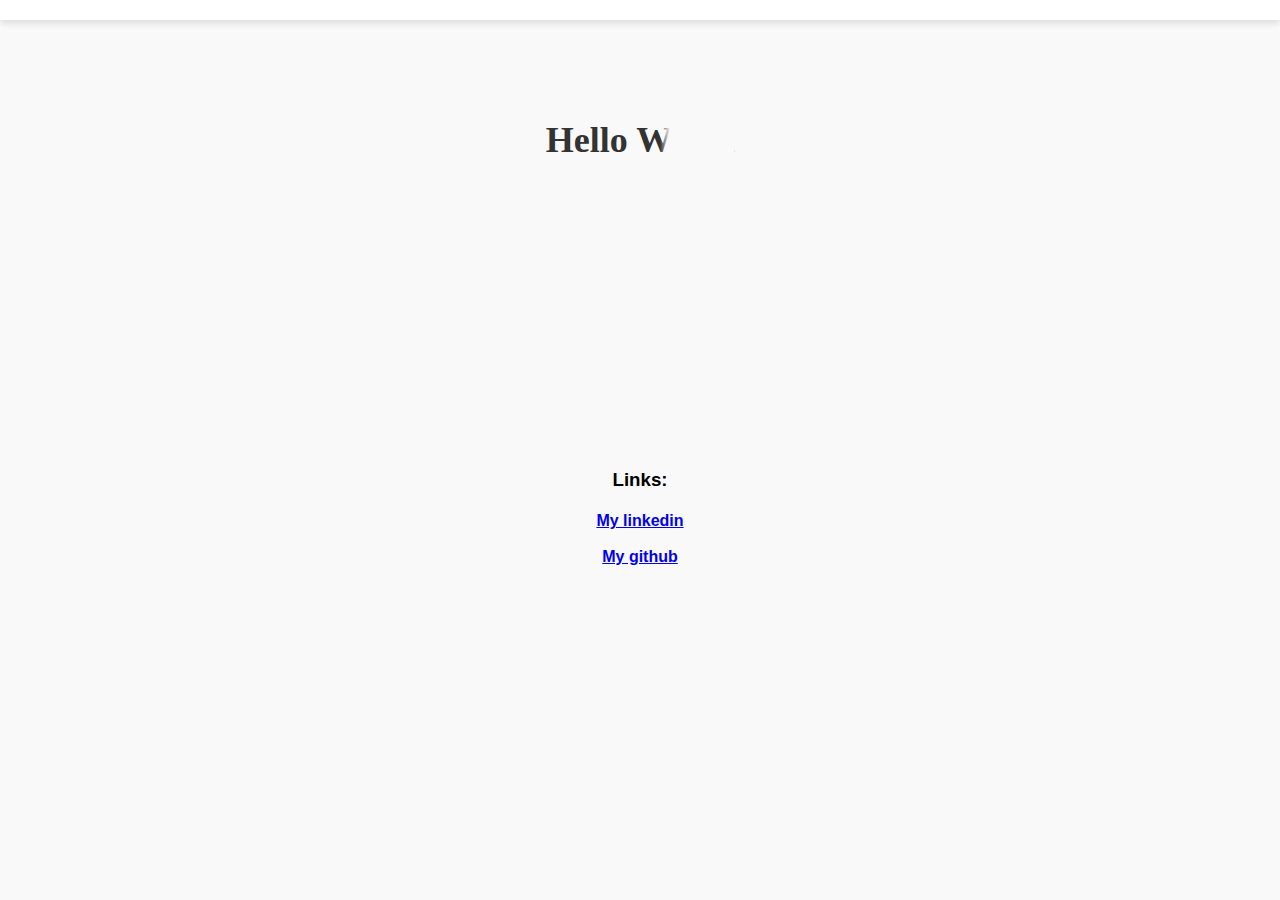
<file: index.html>
<!DOCTYPE html>
<html>
<head>
    <title>Andy's Website</title>
    <link rel="stylesheet" type="text/css" href="styles/styles.css">
</head>
<!-- Google tag (gtag.js) -->
<script async src="https://www.googletagmanager.com/gtag/js?id=G-91YXCVMK7K"></script>
<script>
  window.dataLayer = window.dataLayer || [];
  function gtag(){dataLayer.push(arguments);}
  gtag('js', new Date());

  gtag('config', 'G-91YXCVMK7K');
</script>
<!-- Google tag (gtag.js) -->

<body>
  <nav class="navbar">
    <div class="menu">
        <!-- <button class="nav-btn">Home</button>
        <button class="nav-btn">About</button> -->
    </div>
  </nav>

  <div class="container">
      <!-- <h1>Hello world<br>I am Andy</h1> -->
      <div class="box">
        
        <div>
          <h1>
            Hello World <br>
            This is Andy
          </h1>
        </div>
        <div class="eraser">
          <h1>
            <span class="text">
              Hello World <br>
              This is Andy
            </span>
          </h1>
        </div>
        
        
      </div>
  </div>

  <div>
    <h3>
      Links:
    </h3>
    <h4>
      <a href="https://www.linkedin.com/in/andyrzwang/">My linkedin</a><br><br>

      <a href="https://github.com/andyrzwang">My github</a>
    </h4>
  </div>
  

</body>

</html>
</file>
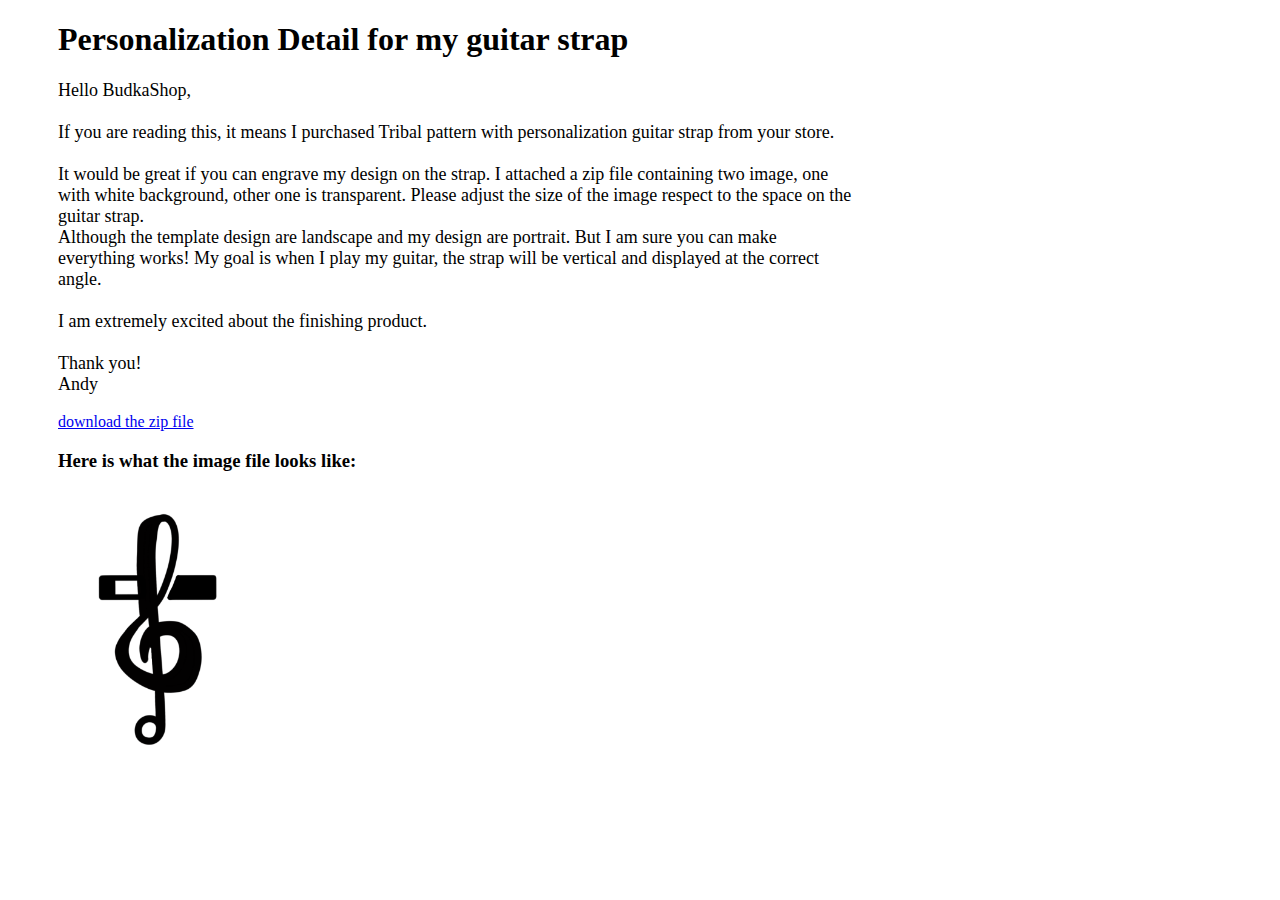
<file: estynote.html>
<!DOCTYPE html>
<html lang="en">
<head>
    <meta charset="UTF-8">
    <meta name="viewport" content="width=device-width, initial-scale=1.0">
    <title>EstyNote</title>
    <style>
        img {
        width: 200px;
        }
    </style>
</head>
<!-- Google tag (gtag.js) -->
<script async src="https://www.googletagmanager.com/gtag/js?id=G-91YXCVMK7K"></script>
<script>
  window.dataLayer = window.dataLayer || [];
  function gtag(){dataLayer.push(arguments);}
  gtag('js', new Date());

  gtag('config', 'G-91YXCVMK7K');
</script>
<body>
    <div style="padding-left: 50px; width: 800px;">
        <h1>Personalization Detail for my guitar strap</h1>

        <p style="font-size: large;">
            Hello BudkaShop, 
            <br> <br>
            If you are reading this, it means I purchased Tribal pattern with personalization guitar strap from your store.
            <br> <br>
            It would be great if you can engrave my design on the strap. 
            I attached a zip file containing two image, one with white background, other one is transparent.
            Please adjust the size of the image respect to the space on the guitar strap.
            <br>
            Although the template design are landscape and my design are portrait. But I am sure you can make everything works! 
            My goal is when I play my guitar, the strap will be vertical and displayed at the correct angle.
            <br> <br>
            I am extremely excited about the finishing product.
            <br> <br>
            Thank you!
            <br>
            Andy
        </p>

        <a href="/estynote/clefLogo.zip" download="Andy Wang Design">
            download the zip file
        </a>

    </div>
    <div style="padding-left: 50px; width: 800px;">
        <h3>Here is what the image file looks like: </h3>
        <img src="estynote/celfLogoTransparent.PNG" alt="celf logo transparent">

    </div>
</body>
</html>
</file>
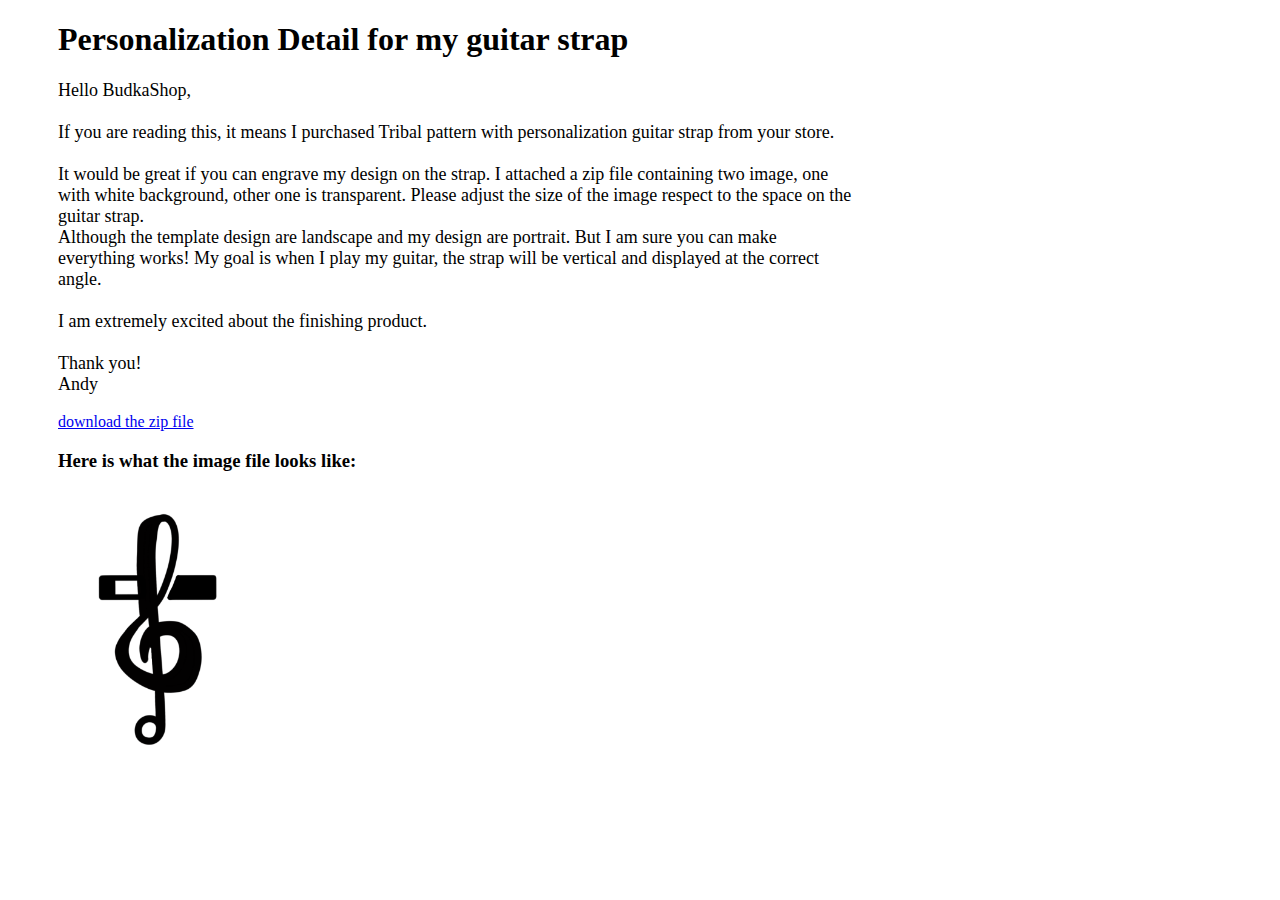
<file: etsynote.html>
<!DOCTYPE html>
<html lang="en">
<head>
    <meta charset="UTF-8">
    <meta name="viewport" content="width=device-width, initial-scale=1.0">
    <title>EtsyNote</title>
    <style>
        img {
        width: 200px;
        }
    </style>
</head>
<!-- Google tag (gtag.js) -->
<script async src="https://www.googletagmanager.com/gtag/js?id=G-91YXCVMK7K"></script>
<script>
  window.dataLayer = window.dataLayer || [];
  function gtag(){dataLayer.push(arguments);}
  gtag('js', new Date());

  gtag('config', 'G-91YXCVMK7K');
</script>
<body>
    <div style="padding-left: 50px; width: 800px;">
        <h1>Personalization Detail for my guitar strap</h1>

        <p style="font-size: large;">
            Hello BudkaShop, 
            <br> <br>
            If you are reading this, it means I purchased Tribal pattern with personalization guitar strap from your store.
            <br> <br>
            It would be great if you can engrave my design on the strap. 
            I attached a zip file containing two image, one with white background, other one is transparent.
            Please adjust the size of the image respect to the space on the guitar strap.
            <br>
            Although the template design are landscape and my design are portrait. But I am sure you can make everything works! 
            My goal is when I play my guitar, the strap will be vertical and displayed at the correct angle.
            <br> <br>
            I am extremely excited about the finishing product.
            <br> <br>
            Thank you!
            <br>
            Andy
        </p>

        <a href="/estynote/clefLogo.zip" download="Andy Wang Design">
            download the zip file
        </a>

    </div>
    <div style="padding-left: 50px; width: 800px;">
        <h3>Here is what the image file looks like: </h3>
        <img src="estynote/celfLogoTransparent.PNG" alt="celf logo transparent">

    </div>
</body>
</html>
</file>
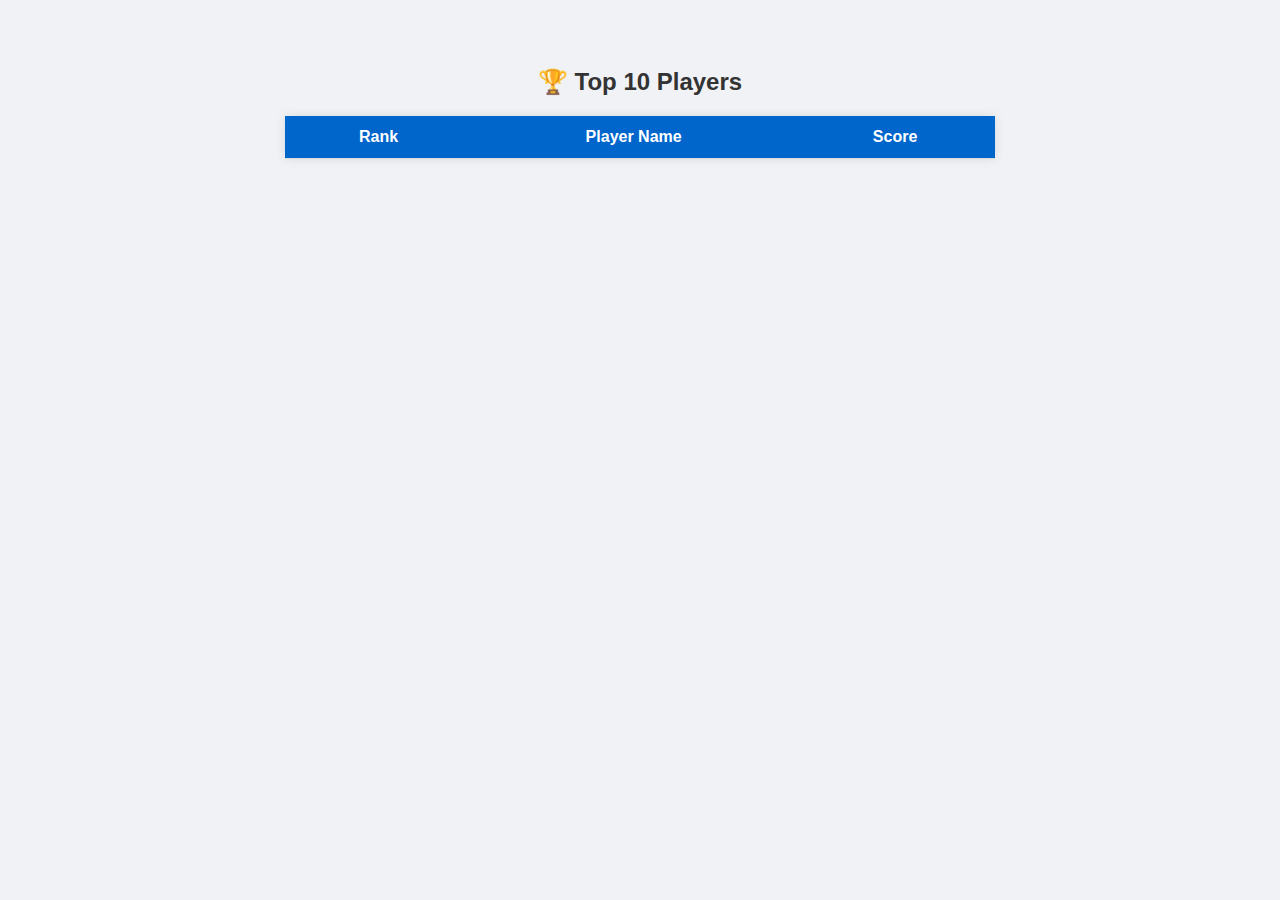
<file: mazeGameScoreBoard.html>
<!DOCTYPE html>
<html lang="en">
<head>
    <meta charset="UTF-8">
    <title>Top 10 Players</title>
    <style>
        body {
            font-family: Arial, sans-serif;
            background: #f0f2f5;
            padding: 40px;
            text-align: center;
        }
        h1 {
            color: #333;
        }
        h2 {
            color: #333;
        }
        table {
            margin: 0 auto;
            border-collapse: collapse;
            width: 60%;
            background-color: #fff;
            box-shadow: 0 0 10px rgba(0,0,0,0.1);
        }
        th, td {
            padding: 12px 20px;
            border-bottom: 1px solid #ddd;
        }
        th {
            background-color: #0066cc;
            color: white;
        }
        tr:hover {
            background-color: #f1f1f1;
        }
    </style>
</head>
<body>
<!-- <h1>Thank you for playing our game</h1> -->
<h2>🏆 Top 10 Players</h2>



<table id="leaderboard">
    <thead>
        <tr>
            <th>Rank</th>
            <th>Player Name</th>
            <th>Score</th>
        </tr>
    </thead>
    <tbody>
        <!-- Rows will be filled in by JavaScript -->
    </tbody>
</table>

<script>
    const requestBody = {
        "key": "3c6e0b8a9c15224a8228b9a98ca1531d"
    };

    fetch("http://64.181.243.6:8050/mazegame/viewTopScores", {
        method: "POST", // Use POST to send body
        headers: {
            "Content-Type": "application/json",
            "Accept":"*/*",
            "Accept-Ecoding":"gzip, deflate, br"

        },
        body: JSON.stringify(requestBody)
    })
    .then(response => response.json())
    .then(data => {
        if (data.code === 200 && data.topTen) {
            const players = data.topTen;
            const tbody = document.querySelector("#leaderboard tbody");

            players.forEach((player, index) => {
                const row = document.createElement("tr");
                row.innerHTML = `
                    <td>${index + 1}</td>
                    <td>${player.name}</td>
                    <td>${player.score}</td>
                `;
                tbody.appendChild(row);
            });
        } else {
            alert("Failed to load top scores.");
        }
    })
    .catch(error => {
        console.error("Error fetching leaderboard:", error);
        alert("Unable to connect to server.");
    });
</script>

</body>
</html>
</file>
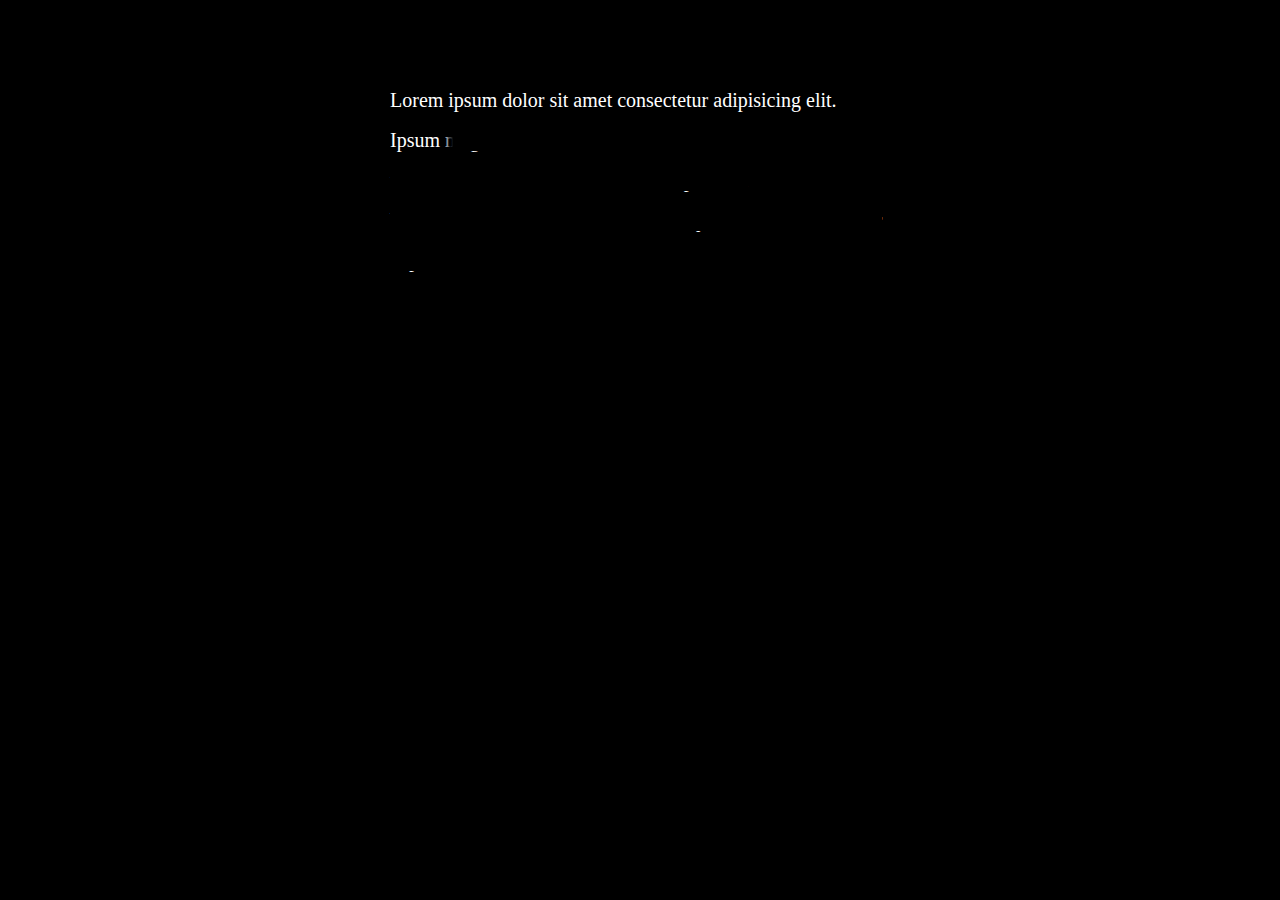
<file: test.html>
<!DOCTYPE html>
<html lang="en">
<head>
    <meta charset="UTF-8">
    <meta name="viewport" content="width=device-width, initial-scale=1.0">
    <title>Document</title>
</head>
<body>
    <div class="container">
        <div class="box">
            <p>
                Lorem ipsum dolor sit amet consectetur adipisicing elit. Ipsum magni iure nam dolore <br>
                ullam illo nulla molestias! Nemo corporis ex <br>
                blanditiis exercitationem ad cum sint quia, beatae consectetur explicabo animi.
            </p>
            <p class="eraser">
                <span class="text">
                    Lorem ipsum dolor sit amet consectetur adipisicing elit. Ipsum magni iure nam dolore <br>
                    ullam illo nulla molestias! Nemo corporis ex <br>
                    blanditiis exercitationem ad cum sint quia, beatae consectetur explicabo animi.
                </span>
            </p>
        </div>
    </div>
</body>
 
<style>
    body{
        background: black;
    }
    p{margin: 0;}
    .container{
        font-size: 20px;
        color: white;
        font-family: 'Lucida Sans', 'Lucida Sans Regular', 'Lucida Grande', 'Lucida Sans';
    }
    .box{
        width: 500px;
        height: 500px;
        margin: 80px auto;
        position: relative;
        line-height: 2;
    }
    .eraser{
        position: absolute;
        inset: 0;
    }
 
    @property --p{
        syntax: '<percentage>';
        initial-value: 0%;
        inherits: false;
    }
    .text{
        --p: 30%;
        color: transparent;
        background: linear-gradient(to right, transparent var(--p), black calc(var(--p) + 10px));
        animation: erase 5s forwards linear;
    }
 
    @keyframes erase {
        0%{
            --p: 0%;
        }
        100%{
            --p: 100%;
        }
    }
</style>
</html>
</file>
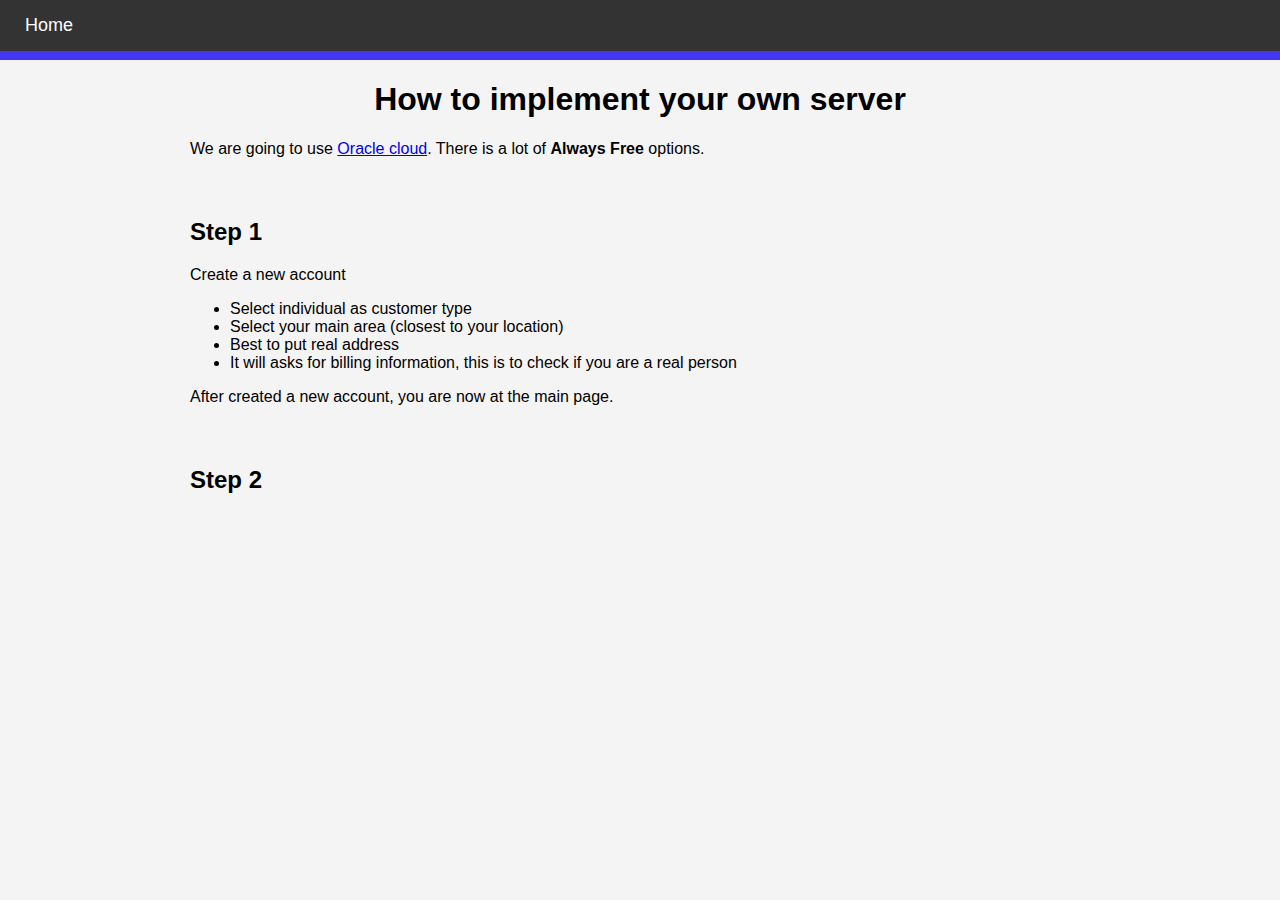
<file: serverTut/createownserver.html>
<!DOCTYPE html>
<html lang="en">
<head>
    <meta charset="UTF-8">
    <meta name="viewport" content="width=device-width, initial-scale=1.0">
    <title>Create Your Own Server</title>
    <link rel="stylesheet" href="styles.css">
</head>
<header>
    <script>
        document.querySelector('#progressbar').animate(
        {
            backgroundColor: ['red', 'darkred'],
            transform: ['scaleX(0)', 'scaleX(1)'],
        },
        {
            duration: 2500,
            fill: 'forwards',
            easing: 'linear',
        }
        );
    </script>
    
    <div class="navbar">
        <a href="/index.html">Home</a>
    </div>
    <div class="progress"></div>
</header>
<body>
    <div style="height:30px;"></div>
    <div class="container">
        <h1>How to implement your own server</h1>
        <p>
            We are going to use <a href="https://www.oracle.com/ca-en/cloud/free/">Oracle cloud</a>. There is a lot of <b>Always Free</b> options. 
        </p>
    </div>
    <div class="container">
        <h2>Step 1</h2>
        Create a new account
        <ul>
            <li>Select individual as customer type</li>
            <li>Select your main area (closest to your location)</li>
            <li>Best to put real address</li>
            <li>It will asks for billing information, this is to check if you are a real person</li>
        </ul>
        After created a new account, you are now at the main page.
    </div>
    <div class="container">
        <h2>Step 2</h2>
    </div>
</body>
</html>
</file>
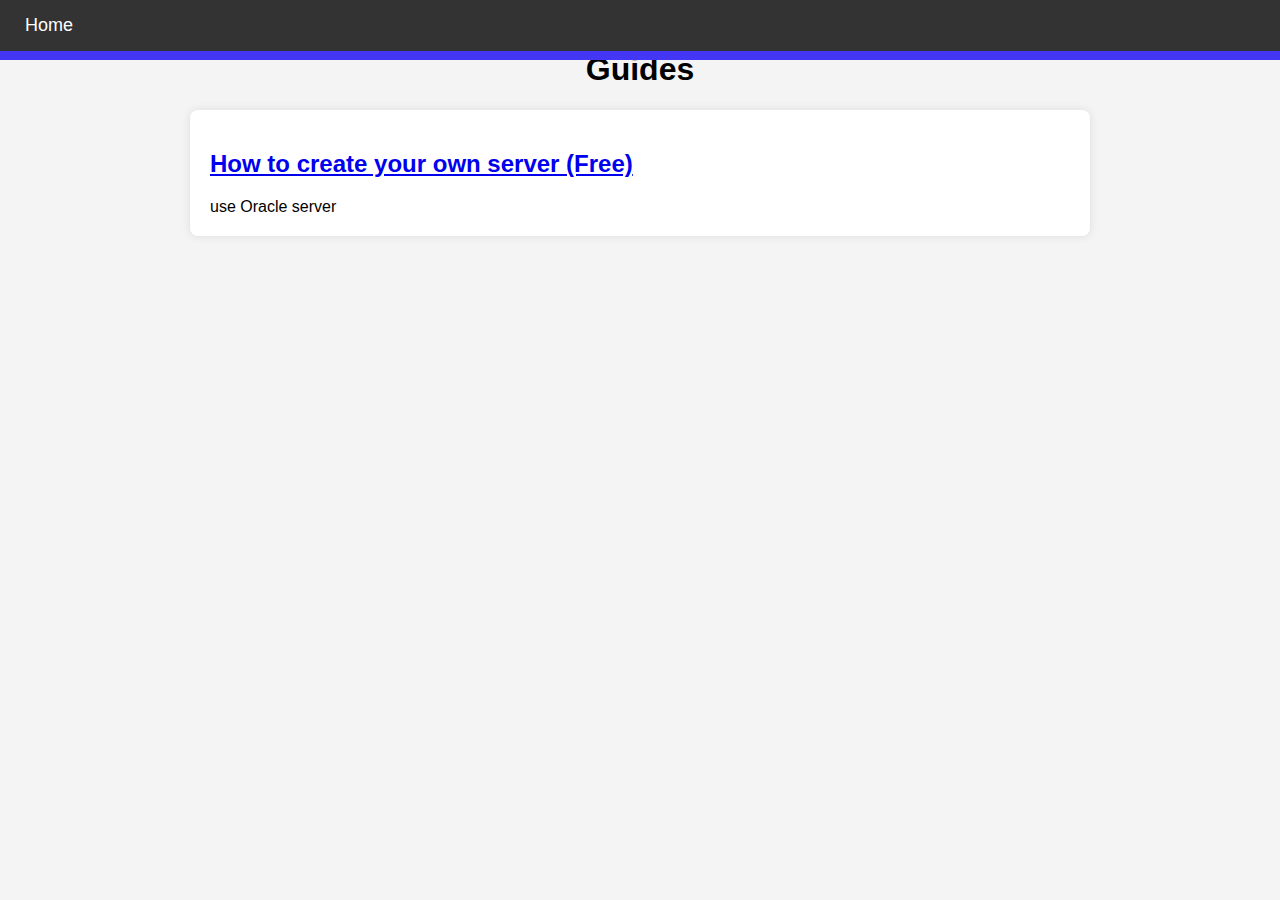
<file: serverTut/home.html>
<!DOCTYPE html>
<html lang="en">
<head>
    <meta charset="UTF-8">
    <meta name="viewport" content="width=device-width, initial-scale=1.0">
    <title>Server Tutorial</title>
    <link rel="stylesheet" href="styles.css">
</head>
<body>
    <div class="progress"></div>
    <div class="navbar">
        <a href="/index.html">Home</a>
    </div>
    <div class="container">
        <h1>Guides</h1>
        <div class="card">
            <div class="card-content">
                <a href="createownserver.html"><h2>How to create your own server (Free)</h2></a>
                
                <p>use Oracle server</p>
            </div>
            <!-- <img src="https://via.placeholder.com/150" alt="Server Image"> -->
        </div>
        
        
    </div>
    
</body>
</html>
</file>
<file: styles/styles.css>
body {
    font-family: Arial, sans-serif;
    margin: 0;
    padding: 0;
    background-color: #f9f9f9;
    text-align: center;
}

.navbar {
    position: fixed;
    top: 0;
    width: 100%;
    background: #fff;
    box-shadow: 0 4px 6px rgba(0, 0, 0, 0.1);
    padding: 10px 0;
    display: flex;
    justify-content: center;
}

.menu {
    display: flex;
    gap: 15px;
}

.nav-btn {
    background: #e0e0e0;
    border: none;
    padding: 10px 20px;
    cursor: pointer;
    font-size: 16px;
    border-radius: 5px;
    transition: background 0.3s ease;
}
h1 {
    align-items: center;
    font-size: 36px;
}
.nav-btn:hover {
    background: #d0d0d0;
}

.container {
    display: flex;
    justify-content: center;
    align-items: center;
    height: 50vh;
    flex-direction: column;
    font-size: 36px;
    color: #333;
    line-height: 1.5;
    font-size: 20px;
        font-family: 'Lucida Sans', 'Lucida Sans Regular', 'Lucida Grande', 'Lucida Sans';
}

.box{
    width: 500px;
    height: 500px;
    margin: 80px auto;
    position: relative;
    line-height: 2;
}
.eraser{
    position: absolute;
    inset: 0;
}

@property --p{
    syntax: '<percentage>';
    initial-value: 0%;
    inherits: false;
}
.text{
    --p: 30%;
    color: transparent;
    background: linear-gradient(to right, transparent var(--p), #f9f9f9 calc(var(--p) + 10px));
    animation: erase 1s forwards linear;
}

@keyframes erase {
    0%{
        --p: 0%;
    }
    100%{
        --p: 100%;
    }
}
</file>
<file: serverTut/styles.css>
body {
    font-family: Arial, sans-serif;
    margin: 0;
    padding: 0;
    background-color: #f4f4f4;
}

.progress {
    position: fixed;
    top: 50px; /* Positioned directly below the navbar */
    left: 0;
    right: 0;
    height: 10px;
    background-color: #4336f4;
    transform-origin: 0 50%;
    animation: grow-progress 3s linear;
    animation-timeline: scroll();
    z-index: 999;
}
@keyframes grow-progress {
    from { transform: scaleX(0); }
    to { transform: scaleX(1); }
}

p {
    margin: 0;
    padding: 0;
    font: optional;
}


.navbar {
    background-color: #333;
    padding: 15px;
    text-align: left;
    position: fixed;
    top: 0;
    width: 100%;
    z-index: 1000;
}
.navbar a {
    color: white;
    text-decoration: none;
    font-size: 18px;
    padding: 10px;
}


.container {
    max-width: 900px;
    margin: 20px auto;
    padding: 10px;
}
h1 {
    text-align: center;
}
.card {
    display: flex;
    background: white;
    padding: 20px;
    margin: 15px 0;
    border-radius: 8px;
    box-shadow: 0 0 10px rgba(0, 0, 0, 0.1);
    align-items: center;
}
.card-content {
    flex: 1;
}
.card img {
    width: 150px;
    height: 100px;
    object-fit: cover;
    margin-left: 20px;
    border-radius: 5px;
}
</file>
